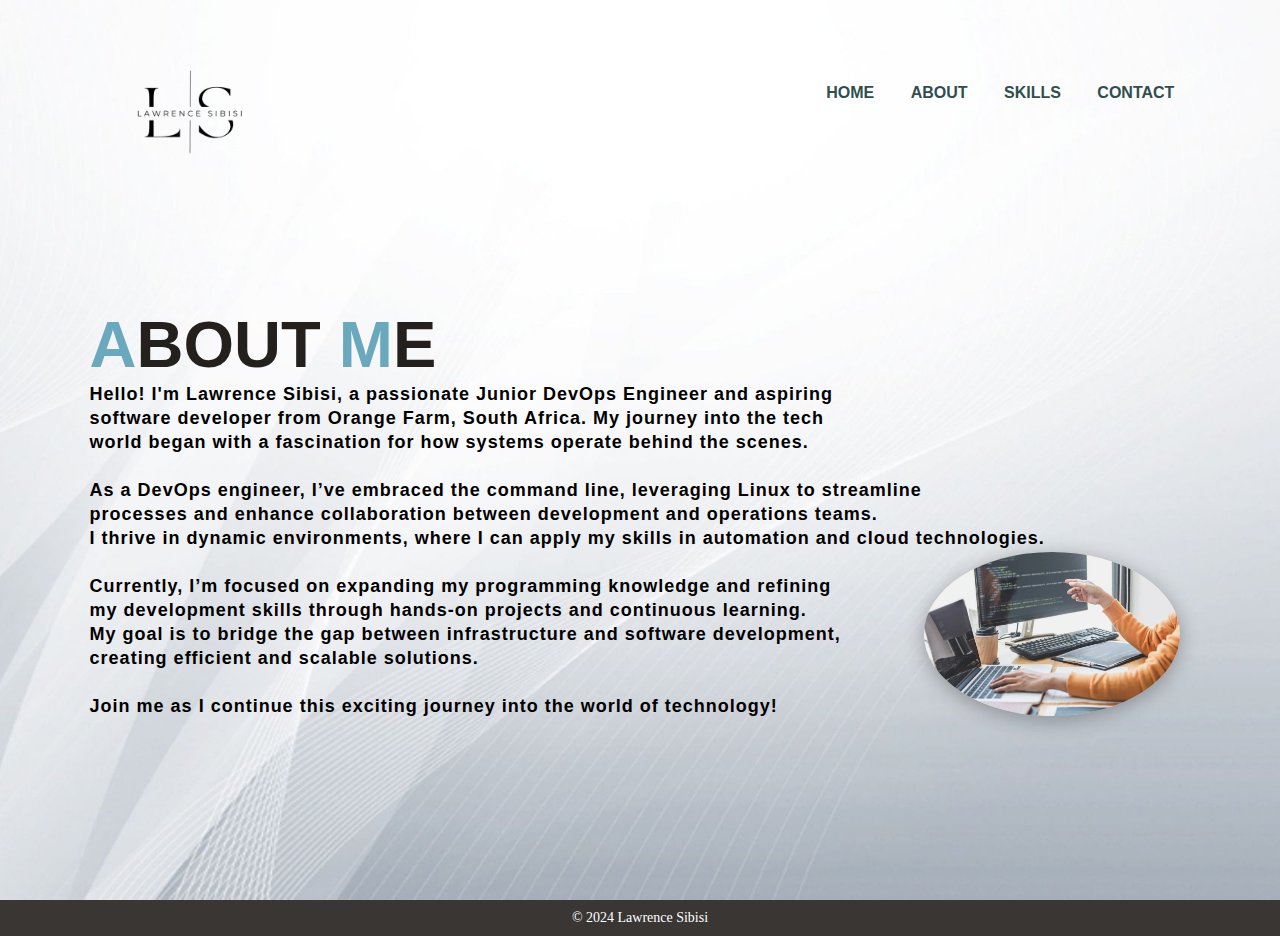
<file: about.html>
<!DOCTYPE html>
<html lang="en">

<head>
    <title>My Portfolio</title>
    <meta name="viewport" content="width=device-width,initial-scale=1">
    <link rel="stylesheet" href="style.css">
</head>

<body>

    <div class="main">
        <div class="navbar">
            <img src="logo.png" class="logo">

            <ul>
                <li><a href="index.html">HOME</a></li>
                <li><a href="about.html">ABOUT</a></li>
                <li><a href="Skills.html">SKILLS</a></li>
                <li><a href="contact.html">CONTACT</a></li>
            </ul>
        </div>
        <div class="info">
            <h1><span>A</span>BOUT <span>M</span>E</h1>
            <h3>Hello! I'm Lawrence Sibisi, a passionate Junior DevOps Engineer and aspiring<br> software developer from
                Orange Farm, South Africa. My journey into the tech<br> world began with a fascination for how systems
                operate behind the scenes.<br>
                <br>
                As a DevOps engineer, I’ve embraced the command line, leveraging Linux to streamline<br> processes and
                enhance collaboration between development and operations teams.<br> I thrive in dynamic environments,
                where I can apply my skills in automation and cloud technologies.<br>
                <br>
                Currently, I’m focused on expanding my programming knowledge and refining<br> my development skills
                through hands-on projects and continuous learning.<br> My goal is to bridge the gap between
                infrastructure and software development,<br> creating efficient and scalable solutions.<br>
                <br>
                Join me as I continue this exciting journey into the world of technology!
            </h3>

        </div>

        <div class="image">
            <img src="project.jpg" class="pic">
        </div>
    </div>

    <footer>
        <p>© 2024 Lawrence Sibisi</p>
    </footer>
</body>

</html>
</file>
<file: style.css>
* {
    margin: 0;
    padding: 0;
    box-sizing: border-box;
    /* Ensure consistent box sizing */
}

.main {
    width: 100%;
    background: url(bg.jpg);
    background-position: center;
    background-size: cover;
    height: 100vh;
    position: relative;
    font-family: sans-serif;
}

.navbar {
    width: 86%;
    display: flex;
    margin: auto;
    padding: 15px 0;
    align-items: center;
    justify-content: space-between;
}

.navbar .logo {
    width: 200px;
    cursor: pointer;
}

ul {
    margin-top: -4%;
}

ul li {
    list-style: none;
    display: inline-block;
    padding: 10px 16px;
}

ul li a {
    font-size: 16px;
    font-weight: bold;
    text-decoration: none;
    color: darkslategray;
    transition: .4s ease;
}

ul li a:hover {
    color: rgb(106, 168, 189); /* Updated blue */
}

.info {
    margin-left: 7%;
    margin-top: 6%;
}

.info h1 {
    font-size: 65px;
    color: rgb(36, 32, 30);
}

.info h3 {
    font-size: 18px;
    letter-spacing: 1px;
    line-height: 24px;
}

.info span {
    color: rgb(106, 168, 189); /* Updated blue */
}

.info a {
    text-decoration: none;
    color: #fff;
    background: rgb(36, 32, 30);
    margin: 26px 0;
    padding: 10px 18px;
    border-radius: 10px;
    display: inline-block;
    transition: .4s ease;
}

.info a:hover {
    background: rgb(106, 168, 189); /* Updated blue */
}

.info h2 {
    padding-right: 10%;
    text-align: center;
    margin-top: -150px;
}

.image {
    width: 20%; /* Set width */
    position: absolute; /* Absolute positioning */
    right: 100px; /* Position from right */
    bottom: 20%; /* Position from bottom */
}

.image img {
    width: 100%;
    height: auto;
    border-radius: 50%;
    box-shadow: 0 4px 20px rgba(0, 0, 0, 0.3);
    transition: transform 0.3s ease;
}

.image:hover img {
    transform: translateY(-10px);
}

.icons {
    display: flex;
    justify-content: center;
    align-items: flex-start;
    gap: 15px;
    margin: 20px 0;
}

.icons a {
    text-decoration: none;
    color: #000;
    font-size: 60px;
    transition: color 0.3s;
}

.icons ion-icon {
    font-size: 60px;
}

.icons ion-icon:hover {
    color: rgb(106, 168, 189); /* Updated blue */
}

/* Skills Icons */
.ICONS {
    display: flex;
    justify-content: center;
    gap: 80px;
    margin: 20px 0;
}

.ICONS a {
    font-size: 80px;
    transition: color 0.3s;
}

.ICONS a:nth-child(1) {
    color: #F44336;
}

/* Java */
.ICONS a:nth-child(2) {
    color: #8CC84B;
}

/* Linux */
.ICONS a:nth-child(3) {
    color: #2496ED;
}

/* Docker */

.ICONS a:hover:nth-child(1) {
    color: #FF5722;
}

.ICONS a:hover:nth-child(2) {
    color: #76FF03;
}

.ICONS a:hover:nth-child(3) {
    color: #0D47A1;
}

.project {
    position: relative;
    overflow: hidden;
    width: 200px;
    height: 200px;
    border-radius: 50%;
}

.project image {
    position: absolute;
    height: 140%;
    left: 40%;
    transform: translate(-55%);
    bottom: 0;
    transition: left 2s ease;
    border-radius: 50%;
}

.project:hover .image {
    left: 55%;
}

/* Contact Form Style */
.contact {
    width: 40%;
    margin: 5% auto;
    background: rgba(255, 255, 255, 0.8);
    padding: 20px;
    border-radius: 8px;
    box-shadow: 0 4px 10px rgba(0, 0, 0, 0.2);
}

.contact h2 {
    margin-bottom: 20px;
    color: rgb(36, 32, 30);
    text-align: center;
}

.contact label {
    display: block;
    margin-bottom: 5px;
    font-weight: bold;
}

.contact input,
.contact textarea {
    width: 100%;
    padding: 10px;
    margin-bottom: 15px;
    border: 1px solid #ccc;
    border-radius: 4px;
}

.contact button {
    background: rgb(36, 32, 30);
    color: white;
    padding: 10px 15px;
    border: none;
    border-radius: 4px;
    cursor: pointer;
    font-size: 16px;
    transition: background 0.3s ease;
    width: 100%;
}

.contact button:hover {
    background: rgb(106, 168, 189); /* Updated blue */
}

.cont {
    display: flex;
    justify-content: center;
    margin: -50px 0;
    gap: 50px;
}

.cont a {
    text-decoration: none;
    color: #000;
}

.cont ion-icon {
    color: #000;
    font-size: 40px;
    transition: .4s ease;
}

.cont ion-icon:hover {
    color: rgb(106, 168, 189); /* Updated blue */
}

footer {
    background: rgba(36, 32, 30, 0.9);
    color: white;
    text-align: center;
    padding: 10px 0;
    width: 100%;
    font-size: 14px;
}

/* Chatbot Style */
.chatbot {
    position: fixed;
    bottom: 60px;
    right: 20px;
    width: 300px;
    background: white;
    border: 2px solid rgb(106, 168, 189); /* Updated blue */
    border-radius: 8px;
    box-shadow: 0 4px 10px rgba(0, 0, 0, 0.2);
    display: flex;
    flex-direction: column;
}

.chatbot-header {
    background: rgb(106, 168, 189); /* Updated blue */
    color: white;
    padding: 10px;
    text-align: center;
    cursor: pointer;
}

.chatbot-body {
    display: none;
    /* Initially hidden */
    padding: 10px;
}

.messages {
    max-height: 200px;
    overflow-y: auto;
    margin-bottom: 10px;
}

/* Message Styles */
.message-user {
    background-color: rgb(59, 174, 209);
    color: white;
    padding: 8px;
    border-radius: 5px;
    margin: 10px 0;
    align-self: flex-end;
    max-width: 80%;
    word-wrap: break-word;
}

.message-chatbot {
    background-color: rgb(106, 168, 189); /* Updated blue */
    color: white;
    padding: 8px;
    border-radius: 5px;
    margin: 10px 0;
    align-self: flex-start;
    max-width: 80%;
    word-wrap: break-word;
}

input[type="text"] {
    width: 70%;
    padding: 5px;
    border: 1px solid #ccc;
    border-radius: 4px;
}

button {
    padding: 5px 10px;
    border: none;
    background: rgb(106, 168, 189); /* Updated blue */
    color: white;
    border-radius: 4px;
    cursor: pointer;
}

button:hover {
    background: rgb(106, 168, 189); /* Updated blue */
}

/* Media Queries for Responsiveness */
@media (max-width: 768px) {
    .navbar {
        flex-direction: column;
        /* Stack items vertically */
        align-items: flex-start;
        /* Align items to the left */
    }

    .navbar .logo {
        width: 150px;
        /* Adjust logo size */
    }

    .info {
        margin-left: 5%;
        /* Adjust margin */
        margin-top: 10%;
        /* Adjust vertical spacing */
    }

    .info h1 {
        font-size: 50px;
        /* Smaller heading on mobile */
    }

    .info h3 {
        font-size: 16px;
        /* Adjust text size */
    }

    .image {
        display: none;
        /* Hide image on smaller screens */
    }

    .contact {
        width: 90%;
        /* Make contact form wider on smaller screens */
    }

    .icons a,
    .ICONS a {
        font-size: 50px;
        /* Adjust icon size for smaller screens */
    }

    .project {
        width: 150px;
        /* Adjust project size */
        height: 150px;
    }

    footer {
        font-size: 12px;
        /* Smaller footer text */
    }

    .chatbot {
        width: 90%;
        /* Make chatbot width responsive */
        right: 10px;
        /* Adjust position */
    }
}

@media (max-width: 480px) {
    .info h1 {
        font-size: 40px;
        /* Further reduce heading size */
    }

    .info h3 {
        font-size: 14px;
        /* Further reduce text size */
    }

    .icons a,
    .ICONS a {
        font-size: 40px;
        /* Smaller icons on extra small screens */
    }

    .contact {
        width: 95%;
        /* Make contact form full width */
    }
}

/* Hide image on smaller screens */
@media (max-width: 1000px) {
    .image {
        display: none; /* Hide image on screens smaller than or equal to 768px */
    }
}
</file>
